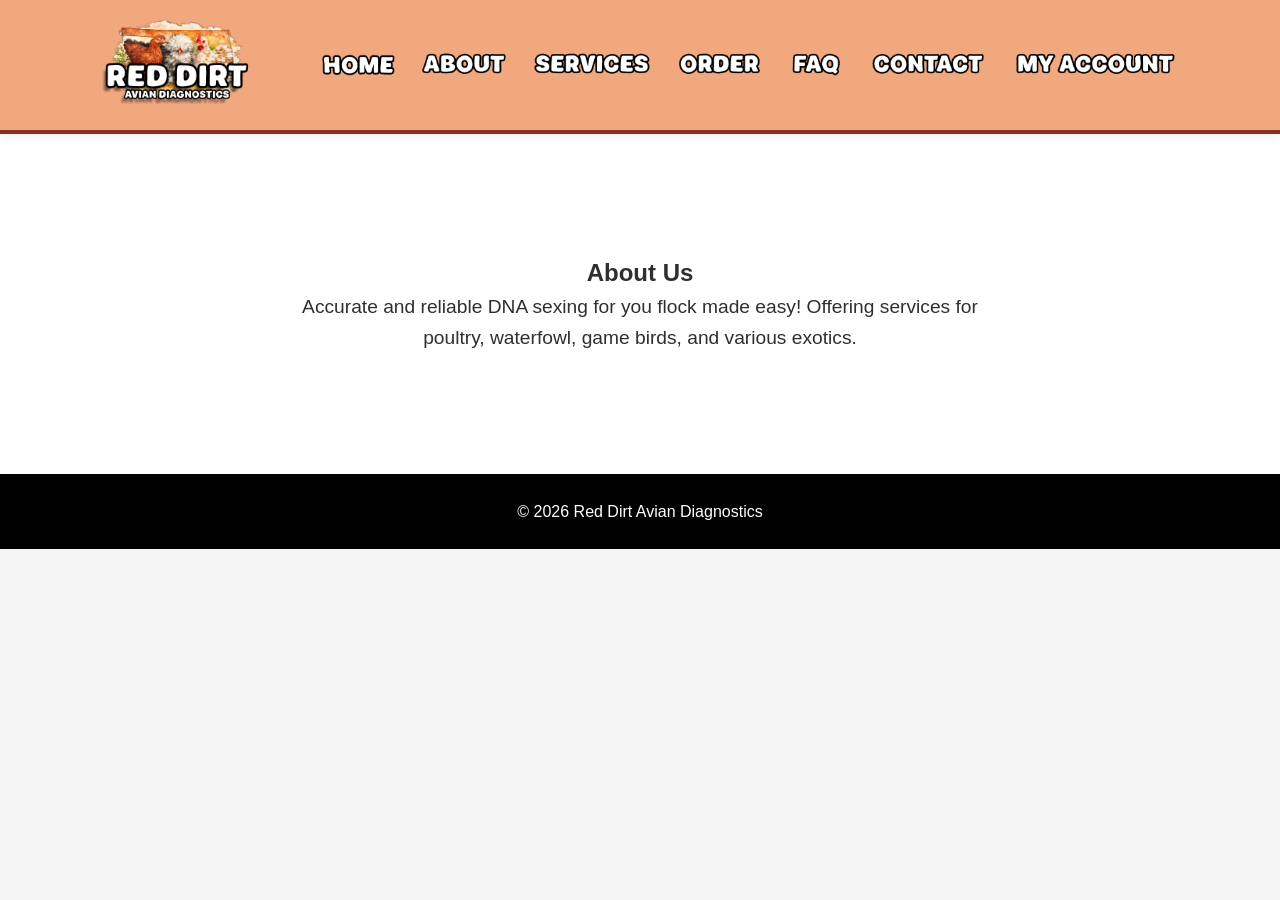
<file: about.html>
<!DOCTYPE html>
<html lang="en">

<head>
    <meta charset="UTF-8">
    <meta name="viewport" content="width=device-width, initial-scale=1.0">

    <title>About Red Dirt 🐓</title>
    <link rel="stylesheet" href="css/about.css">
    <link rel="stylesheet" href="css/mobile.css">

</head>
<body>

    <header>

            <div class="logo">
                <a href="index.html">
                    <img src="images/REDDIRTLOGO.png"
                         alt="Red Dirt Avian Diagnostics Logo">
                </a>
         </div>
            <button class="menu-toggle">

                <span></span>

                <span></span>

                <span></span>
                    
            </button>
        
        <nav id="main-nav">
            <ul>
                <li>
                    <a href="index.html">
                        <img src="images/nav/homebutton.png"
                        alt="Home"
                        class="nav-button">
                    </a>
                </li>
                <li>
                    <a href="about.html">
                        <img src="images/nav/aboutbutton.png"
                        alt="About"
                        class="nav-button">
                    </a>
                </li>
                <li><a href="services.html">
                      <img src="images/nav/Services.png"
                        alt="Services"
                        class="nav-button">
                </a>
            </li>
                <li>
                    <a href="order.html">
                        <img src="images/nav/orderbutton.png"
                        alt="Order"
                        class="nav-button">
                    </a>
                </li>
                <li><a href="faq.html">
                      <img src="images/nav/faqbutton.png"
                        alt="FAQ"
                        class="nav-button">
                </a>
            </li>
                <li><a href="contact.html">
                        <img src="images/nav/contact.png"
                        alt="contact"
                        class="nav-button">
                </a></li>
                <li><a href="account.html">
                      <img src="images/nav/myaccount.png"
                        alt="My Account"
                        class="nav-button">
                </a>
            </li>
            </ul>
        </nav>
    </header>
<section class="hero">

    <h1>
        About Us
    </h1>

    <p>

        Accurate and reliable DNA sexing for you flock made easy! Offering services for poultry, waterfowl, game birds, and various exotics.

    </p>

</section>
<footer>

<p>

© 2026 Red Dirt Avian Diagnostics

</p>

</footer>
<script src="js/main.js"></script>
</body>
</html>
</file>
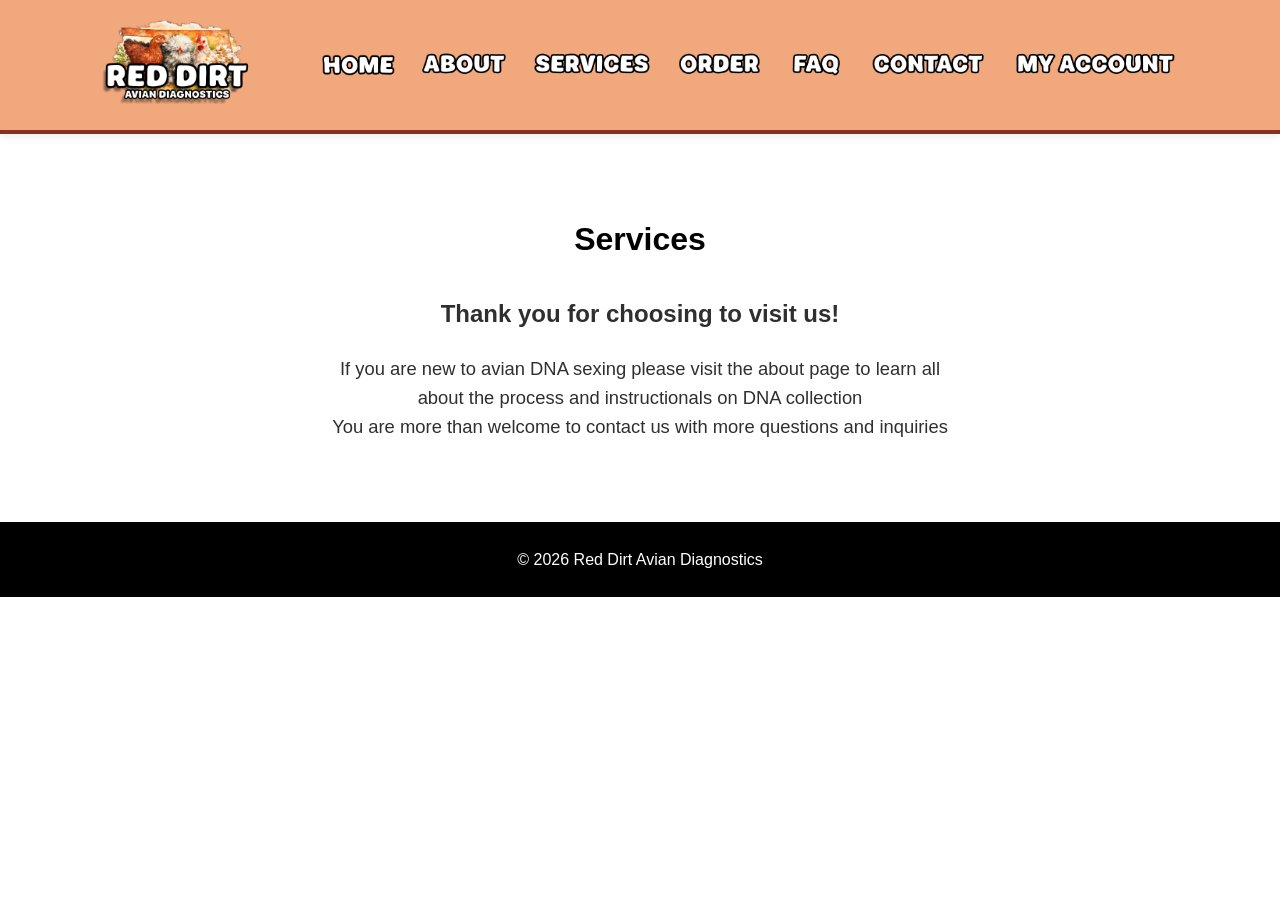
<file: services.html>
<!DOCTYPE html>
<html lang="en">

<head>
    <meta charset="UTF-8">
    <meta name="viewport" content="width=device-width, initial-scale=1.0">

    <title> Red Dirt Avian Diagnostics</title>
    <link rel="stylesheet" href="css/index.css">
    <link rel="stylesheet" href="css/mobile.css">
    <link rel="stylesheet" href="css/carousel.css">
</head>
<body>

    <header>

            <div class="logo">
                <a href="index.html">
                    <img src="images/REDDIRTLOGO.png"
                         alt="Red Dirt Avian Diagnostics Logo">
                </a>
         </div>
            <button class="menu-toggle">

                <span></span>

                <span></span>

                <span></span>
                    
            </button>
        
        <nav id="main-nav">
            <ul>
                <li>
                    <a href="index.html">
                        <img src="images/nav/homebutton.png"
                        alt="Home"
                        class="nav-button">
                    </a>
                </li>
                <li>
                    <a href="about.html">
                        <img src="images/nav/aboutbutton.png"
                        alt="About"
                        class="nav-button">
                    </a>
                </li>
                <li><a href="services.html">
                      <img src="images/nav/Services.png"
                        alt="Services"
                        class="nav-button">
                </a>
            </li>
                <li>
                    <a href="order.html">
                        <img src="images/nav/orderbutton.png"
                        alt="Order"
                        class="nav-button">
                    </a>
                </li>
                <li><a href="faq.html">
                      <img src="images/nav/faqbutton.png"
                        alt="FAQ"
                        class="nav-button">
                </a>
            </li>
                <li><a href="contact.html">
                        <img src="images/nav/contact.png"
                        alt="contact"
                        class="nav-button">
                </a></li>
                <li><a href="account.html">
                      <img src="images/nav/myaccount.png"
                        alt="My Account"
                        class="nav-button">
                </a>
            </li>
            </ul>
        </nav>
    </header>
<div class="welcome">
    

<h1>Services</h1>

<h2>
 Thank you for choosing to visit us!
</h2>
<p>
    If you are new to avian DNA sexing please visit the about page to learn all about the process and instructionals on DNA collection
</p>
<p>
    You are more than welcome to contact us with more questions and inquiries
</p>
</div>
<footer>

<p>

© 2026 Red Dirt Avian Diagnostics

</p>

</footer>
<script src="js/main.js"></script>
<script src="js/carousel.js"></script>
</body>
</html>
</file>
<file: css/about.css>
/*=====================================
    Red Dirt Avian Diagnostics
    Main Stylesheet
=====================================*/

/* ---------- RESET ---------- */

*{
    margin:0;
    padding:0;
    box-sizing:border-box;
}

/* ---------- BODY ---------- */

body{

    font-family:Arial, Helvetica, sans-serif;

    background:#f5f5f5;

    color:#2f2f2f;

    line-height:1.6;

}

/* ---------- LINKS ---------- */

a{

    text-decoration:none;

    color:inherit;

}

/* ---------- HEADER ---------- */

header {
    background:#f1a87d;
    padding:15px 8%;
    box-shadow:0 2px 10px rgba(0,0,0,.08);
    border-bottom:4px solid #8B2E24;
    position:sticky;
    top:0;
    z-index:1000;

    display:flex;
    justify-content:space-between;
    align-items:center;
}

/* ---------- LOGO ---------- */

.logo img {
    height: 100px;
    width: auto;
    display: block;
    transition: transform 0.3s ease;
}

.logo img:hover {
    transform:scale(1.05);
}
/* ---------- NAV ---------- */

.nav-button{

    height: 32px;
    width: auto;
    display: block;
    transition: transform 0.25s ease,
    filter 0.25s ease;

}

.nav-button:hover{
    transform:scale(1.08);
    filter:
        brightness(0.5)
        drop-shadow(0 4px 8px rgba(0,0,0,0.25));
}


#main-nav ul {
    list-style:none;
    display:flex;
    align-items:center;
    justify-content:flex-end;
    gap:25px;
}

/* ---------- HERO ---------- */

.hero{

    text-align:center;

    padding:120px 10%;

    background:white;

}

.hero h2{

    font-size:3rem;

    margin-bottom:20px;

}

.hero p{

    max-width:700px;

    margin:auto;

    font-size:1.2rem;

}

/* ---------- BUTTON ---------- */

.button{

    display:inline-block;

    margin-top:40px;

    background:#8B2E24;

    color:white;

    padding:15px 35px;

    border-radius:8px;

    font-weight:bold;

    transition:.3s;

}

.button:hover{

    background:#6e221a;

    transform:translateY(-3px);

}

/* ---------- FEATURES ---------- */

.features{

    display:grid;

    grid-template-columns:repeat(auto-fit,minmax(250px,1fr));

    gap:30px;

    padding:80px 10%;

}

.feature{

    background:white;

    padding:35px;

    border-radius:10px;

    text-align:center;

    box-shadow:0 8px 20px rgba(0,0,0,.08);

}

.feature h3{

    color:#8B2E24;

    margin-bottom:15px;

}

/* ---------- HOW IT WORKS ---------- */

.how-it-works{

    background:white;

    padding:80px 10%;

}

.how-it-works h2{

    text-align:center;

    margin-bottom:30px;

}

.how-it-works ol{

    max-width:650px;

    margin:auto;

    font-size:1.15rem;

}

.how-it-works li{

    margin-bottom:15px;

}

/* ---------- FOOTER ---------- */

footer{

    background:#000000;

    color:white;

    text-align:center;

    padding:25px;

}
.menu-toggle{

    display:none;

}
</file>
<file: css/mobile.css>
@media (max-width:1100px) {

    .menu-toggle {
        display: block;
        width: 40px;
        height: 40px;
        position: relative;
        background: none;
        border: none;
        cursor: pointer;
        padding: 0;
    }

    .menu-toggle span {
        position: absolute;
        left: 0;
        width: 40px;
        height: 4px;
        background: #8B2E24;
        border-radius: 2px;
        transition: all 0.3s ease;
    }

    .menu-toggle span:nth-child(1) {
        top: 8px;
    }

    .menu-toggle span:nth-child(2) {
        top: 18px;
    }

    .menu-toggle span:nth-child(3) {
        top: 28px;
    }

    .menu-toggle.active span:nth-child(1) {
        top: 18px;
        transform: rotate(45deg);
    }

    .menu-toggle.active span:nth-child(2) {
        opacity: 0;
    }

    .menu-toggle.active span:nth-child(3) {
        top: 18px;
        transform: rotate(-45deg);
    }


  
    header {
        flex-wrap:wrap;
    }


    .menu-toggle {
        display:block;
    }


    #main-nav {
        width:100%;
        max-height:0;
        opacity:0;
        overflow:hidden;

        transition:
        max-height .35s ease,
        opacity .35s ease;
    }


    #main-nav.active {

        max-height:500px;
        opacity:1;

    }


 #main-nav ul {
    width:100%;
    flex-direction:column;
    align-items:center;
    gap:25px;
    padding:20px 0;
}


}
</file>
<file: css/index.css>
/*=====================================
    Red Dirt Avian Diagnostics
    Main Stylesheet
=====================================*/

/* ---------- RESET ---------- */

*{
    margin:0;
    padding:0;
    box-sizing:border-box;
}

/* ---------- BODY ---------- */

body{

    font-family:Arial, Helvetica, sans-serif;
    background-color: #ffffff;
    color:#2f2f2f;
    line-height:1.6;

}

.container{
    width:92%;
    max-width: 1600px;
    margin:0 auto;
}

/* ---------- LINKS ---------- */

a{

    text-decoration:none;

    color:inherit;

}

/* ---------- HEADER ---------- */

header {
    background:#f1a87d;
    padding:15px 8%;
    box-shadow:0 2px 10px rgba(0,0,0,.08);
    border-bottom:4px solid #8B2E24;
    position:sticky;
    top:0;
    z-index:1000;

    display:flex;
    justify-content:space-between;
    align-items:center;
}

/* ---------- LOGO ---------- */

.logo img {
    height: 100px;
    width: auto;
    display: block;
    transition: transform 0.3s ease;
}

.logo img:hover {
    transform:scale(1.05);
}
/* ---------- NAV ---------- */

.nav-button{

    height: 32px;
    width: auto;
    display: block;
    transition: transform 0.25s ease,
    filter 0.25s ease;

}

.nav-button:hover{
    transform:scale(1.08);
    filter:
        brightness(0.5)
        drop-shadow(0 4px 8px rgba(0,0,0,0.25));
}


#main-nav ul {
    list-style:none;
    display:flex;
    align-items:center;
    justify-content:flex-end;
    gap:25px;
}

/* ---------- BUTTON ---------- */

.button{

    display:inline-block;

    margin-top:40px;

    background:#8B2E24;

    color:white;

    padding:15px 35px;

    border-radius:8px;

    font-weight:bold;

    transition:.3s;

}

.button:hover{

    background:#6e221a;

    transform:translateY(-3px);

}

/* ---------- FEATURES ---------- */

.features{

    display:grid;

    grid-template-columns:repeat(auto-fit,minmax(250px,1fr));

    gap:30px;

    padding:80px 10%;

}

.feature{

    background:white;

    padding:35px;

    border-radius:10px;

    text-align:center;

    box-shadow:0 8px 20px rgba(0,0,0,.08);

}

.feature h3{

    color:#8B2E24;

    margin-bottom:15px;

}

/* ---------- WELCOME ---------- */

.welcome{

    background-color: white;
    margin: auto;
    width: 100%;
    max-width: 1600px;
    padding:80px 0;
    text-align: center;
}

.welcome h1{
    margin-bottom:30px;
    color: #000000
}
.welcome h2{
    margin-bottom: 20px;

}
.welcome p{

    max-width:650px;
    text-align: center;
    margin:auto;
    font-size:1.15rem;

}

/* ---------- ARTICLES ---------- */

.articles{
    width: 90%;
    max-width: 1600px;
    margin: 0 auto;
    padding: 15px;
}
.articles-button{
    height: 40px;
    width: auto;
    display: block;
    transition: transform 0.25s ease,
    filter 0.25s ease;
    margin-left: 45px;
}
.articles-button:hover{
    transform:scale(1.08);
    filter:
        brightness(0.5)
        drop-shadow(0 4px 8px rgba(0,0,0,0.25));
}
.article-section{
    border: #535353;
    border-style: ridge;
    max-width: 1500px;
    margin: auto;
    padding: 20px;
    height: 240px;
}
.article-photo{
    height: 200px;
    width: auto;
    border-style: outset;
    border-radius: 15px;
    filter: drop-shadow(0 4px 8px rgba(0,0,0,0.25));
    float: left;
}
.article-section h1{
    padding-left:320px;
    font-size: 30px;
}
.article-section p{
    padding-left: 320px;
}
/* ---------- FOOTER ---------- */

footer{

    background:#000000;

    color:white;

    text-align:center;

    padding:25px;

}
.menu-toggle{

    display:none;

}
</file>
<file: css/carousel.css>
/*=============================
    Carousel
=============================*/

.carousel{

    position:relative;

    width:100%;

    max-width:1600px;

    margin:0 auto;

    overflow:hidden;



}

.carousel-track{

    display:flex;

    transition:transform .6s ease;

}

.slide{

    min-width:100%;

}

.slide img{

    width:100%;

    height:auto;

    display:block;

}
.carousel-btn{

    position:absolute;

    top:50%;

    transform:translateY(-50%);

    width:48px;

    height:48px;

    border:none;

    border-radius:50%;

    background:rgba(255,255,255,.75);

    cursor:pointer;

    font-size:1.5rem;

    transition:.25s;

    opacity:0;

}

.carousel:hover .carousel-btn{

    opacity:1;

}

.prev{

    left:20px;

}

.next{

    right:20px;

}

.carousel-btn:hover{

    background:white;

}
.carousel-indicators{

    position:absolute;

    bottom:20px;

    left:50%;

    transform:translateX(-50%);

    display:flex;

    gap:12px;

}

.indicator{

    width:12px;

    height:12px;

    border-radius:50%;

    background:white;

    opacity:.4;

}

.indicator.active{

    opacity:1;

}
</file>
